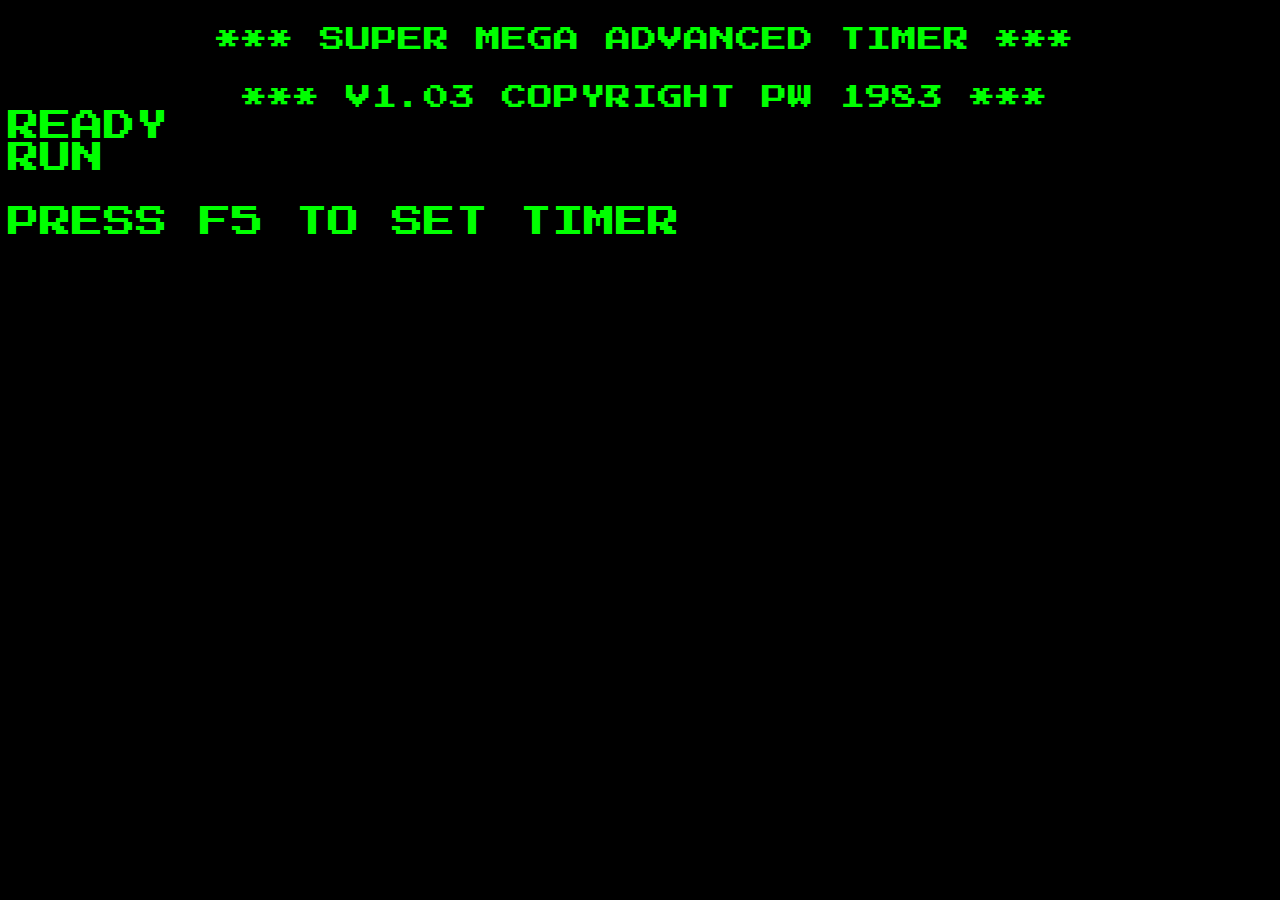
<file: index.html>
<!--HTML stuff-->
<!DOCTYPE HTML PUBLIC "-//W3C//DTD HTML 4.01 Transitional//EN" "http://www.w3.org/TR/html4/loose.dtd">
<html lang="en">
	<head>
		<title>Retro Timer</title>
		<meta name="viewport" content="width=device-width, initial-scale=1.0">
		<meta http-equiv="content-type" content="text/html; charset=utf-8">
		<meta name="author" content="Paul Stuart Wheeler">
		<meta name="description" content="Countdown Timer in a retro style Commodore C64 inspired webpage powered by a Raspberry Pi model B+  ">
		<style type="text/css">
			@import url("css/StyleSheet.css");
			@import url(https://fonts.googleapis.com/css?family=Press+Start+2P);
		</style>
	</head>
</head>
<body>
	<br>
	<p1>&nbsp;&nbsp;&nbsp;&nbsp;&nbsp;&nbsp;&nbsp;&nbsp;***   SUPER MEGA ADVANCED TIMER  ***</p1>
	<p1><br><br>&nbsp;&nbsp;&nbsp;&nbsp;&nbsp;&nbsp;&nbsp;&nbsp;&nbsp;*** V1.03 COPYRIGHT PW 1983 ***&nbsp;&nbsp;&nbsp;&nbsp;</p1>
	<p2><br>READY</p2>
	<p2><br>RUN<br><br></p2>
	<p2>PRESS F5 TO SET TIMER
	<p id="TimerDisplay"></p>
	<script>
		var inputTime = prompt("Enter time duration in minutes")
		// Set the date we're counting down to
		var countDownDate = new Date().getTime() + parseInt(inputTime)*1000*60;

		// Update the count down every 1 second
		var x = setInterval(function() {
			// Get today's date and time
			var now = new Date().getTime();    
			// Find the distance between now and the count down date
			var distance = countDownDate - now;
	    
			// Time calculations for days, hours, minutes and seconds
			var days = Math.floor(distance / (1000 * 60 * 60 * 24));
			var hours = Math.floor((distance % (1000 * 60 * 60 * 24)) / (1000 * 60 * 60));
			var minutes = Math.floor((distance % (1000 * 60 * 60)) / (1000 * 60));
			var seconds = Math.floor((distance % (1000 * 60)) / 1000);
	      
			// Output the result in an element with id="TimerDisplay"
			document.getElementById("TimerDisplay").innerHTML = hours + "h "+ minutes + "m " + seconds + "s ";
	    
			// If the count down is over, write some text and play the sound
			if (distance <= 0) {
				clearInterval(x);
				document.getElementById("TimerDisplay").innerHTML = "TIME UP";
				//setTimeout(() => {  clearInterval(x); }, 1000);
				var audio = new Audio('alarm.mp3');
				audio.play();
			}

		}, 1000);

	</script>

</body>
</html>
</file>
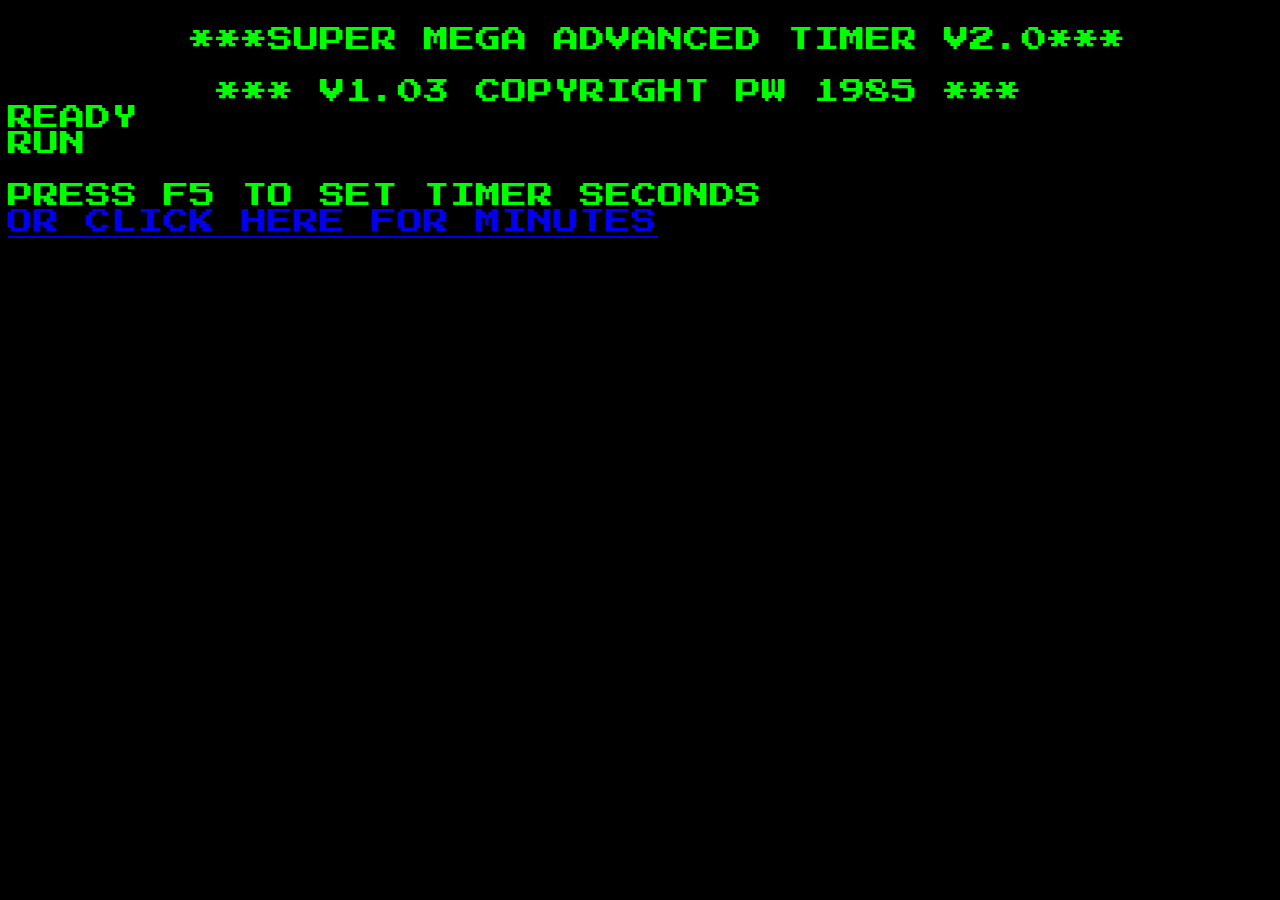
<file: seconds.html>
<!--HTML stuff-->
<!DOCTYPE HTML PUBLIC "-//W3C//DTD HTML 4.01 Transitional//EN" "http://www.w3.org/TR/html4/loose.dtd">
<html lang="en">
	<head>
		<title>Retro Timer</title>
		<meta name="viewport" content="width=device-width, initial-scale=1.0">
		<meta http-equiv="content-type" content="text/html; charset=utf-8">
		<meta name="author" content="Paul Stuart Wheeler">
		<meta name="description" content="Countdown Timer in a retro style Commodore C64 inspired webpage powered by a Raspberry Pi model B+  ">
		<style type="text/css">
			@import url("css/StyleSheet.css");
			@import url(https://fonts.googleapis.com/css?family=Press+Start+2P);
			
		</style>
	</head>
</head>
<body>
	<br>
	<p1>&nbsp;&nbsp;&nbsp;&nbsp;&nbsp;&nbsp;&nbsp;***SUPER MEGA ADVANCED TIMER V2.0***</p1>
	<p1><br><br>&nbsp;&nbsp;&nbsp;&nbsp;&nbsp;&nbsp;&nbsp;&nbsp;*** V1.03 COPYRIGHT PW 1985 ***&nbsp;&nbsp;&nbsp;&nbsp;</p1>
	<p1><br>READY</p1>
	<p1><br>RUN<br><br></p1>
	<p1>PRESS F5 TO SET TIMER SECONDS</p1></body><br>
	<p1><a href="index.html">OR CLICK HERE FOR MINUTES</a></p1></body>
	<p id="TimerDisplay"></p>
	<script>
		var inputTime = prompt("Enter time duration")
		// Set the date we're counting down to
		var countDownDate = new Date().getTime() + parseInt(inputTime)*1000;

		// Update the count down every 1 second
		var x = setInterval(function() {
			// Get today's date and time
			var now = new Date().getTime();    
			// Find the distance between now and the count down date
			var distance = countDownDate - now;
	    
			// Time calculations for days, hours, minutes and seconds
			var days = Math.floor(distance / (1000 * 60 * 60 * 24));
			var hours = Math.floor((distance % (1000 * 60 * 60 * 24)) / (1000 * 60 * 60));
			var minutes = Math.floor((distance % (1000 * 60 * 60)) / (1000 * 60));
			var seconds = Math.floor((distance % (1000 * 60)) / 1000);
	      
			// Output the result in an element with id="TimerDisplay"
			document.getElementById("TimerDisplay").innerHTML = hours + "h "+ minutes + "m " + seconds + "s ";
	    
			// If the count down is over, write some text 
			if (distance <= 0) {
				//clearInterval(x);
				document.getElementById("TimerDisplay").innerHTML = "TIME UP";
				setTimeout(() => {  clearInterval(x); }, 1000);
				var audio = new Audio('alarm.wav');
				audio.play();
			}

		}, 1000);

	</script>

</body>
</html>
</file>
